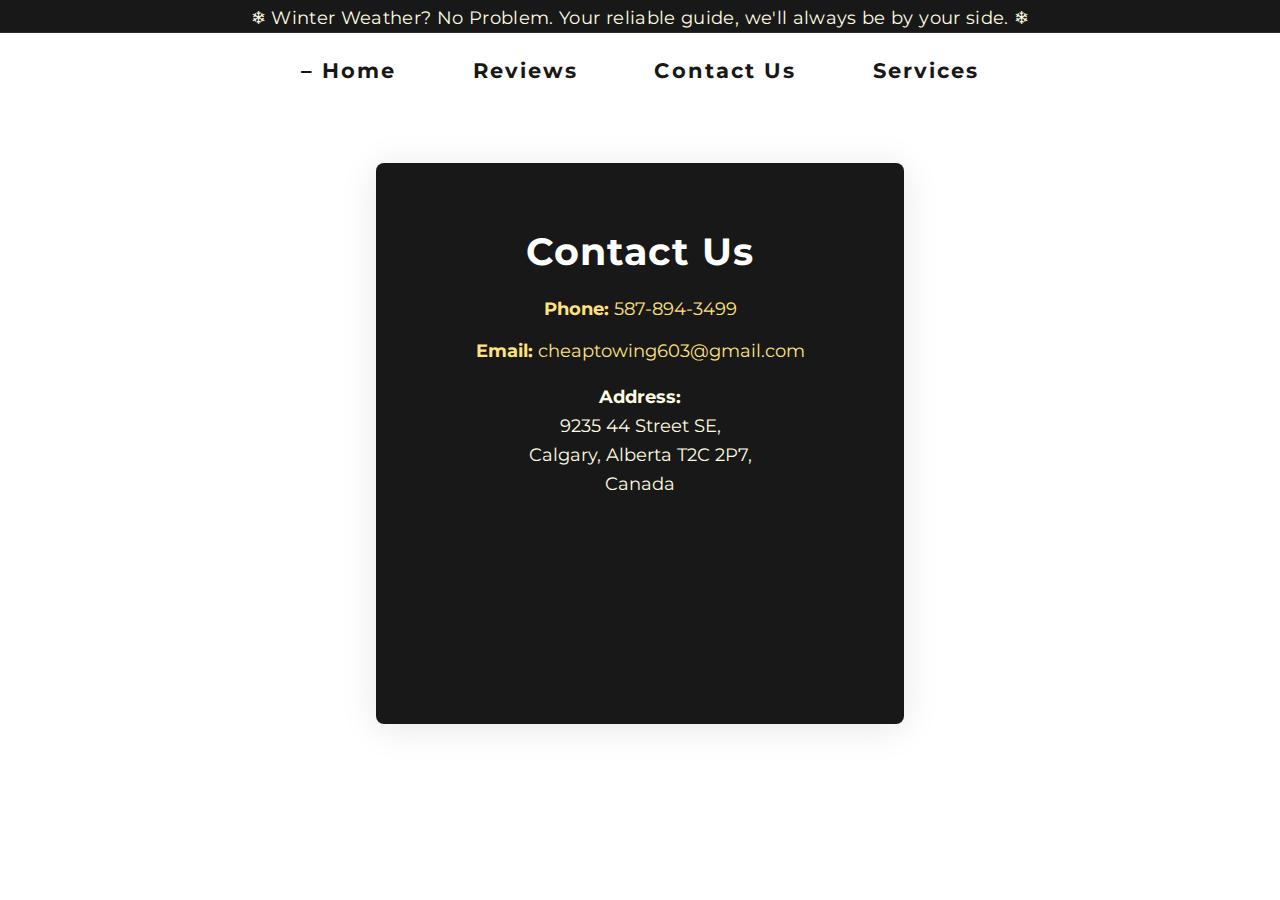
<file: contact.html>
<!DOCTYPE html>
<html lang="en">
<head>
  <meta charset="UTF-8"/>
  <title>Contact Us | YYC Road Rescue</title>
  <meta name="viewport" content="width=device-width, initial-scale=1"/>
  <!-- Same font and base styles as index.html! -->
  <link href="https://fonts.googleapis.com/css2?family=Montserrat:wght@700;400;800&display=swap" rel="stylesheet">
  <style>
    body {
      margin: 0;
      font-family: 'Montserrat', Arial, sans-serif;
      background: #fff;
      color: #222;
    }
    .top-status-bar {
      background: #181818;
      color: #fffce1;
      text-align: center;
      font-size: 1.10em;
      padding: 7px 0 4px 0;
      letter-spacing: 0.02em;
      border-bottom: 1px solid #312a2a;}
    .hero-nav {
      width: 100%; z-index: 2; margin: 0 auto; text-align: center; padding-top: 25px; position: relative;
    }
    .hero-nav ul { display: flex; justify-content: center; list-style: none; margin: 0; padding: 0; }
    .hero-nav li { margin: 0 34px; }
    .hero-nav a {
      color: #181818;
      font-size: 1.3em;
      letter-spacing: 0.10em;
      font-weight: bold;
      text-decoration: none;
      padding: 0.2em 0.2em;
      font-family: 'Montserrat', Arial, sans-serif;
      transition: color 0.18s;
    }
    .hero-nav a:hover { color: #b90012; }
    .contact-container {
      margin: 80px auto 0 auto;
      padding: 40px 24px;
      background: #181818;
      border-radius: 8px;
      max-width: 480px;
      color: #ffe27d;
      box-shadow: 0 4px 36px rgba(0,0,0,0.10);
      font-size: 1.13em;
      text-align: center;
    }
    .contact-container h1 {
      color: #fff;
      font-size: 2.1em;
      letter-spacing: 1.2px;
      margin-bottom: 22px;
    }
    .contact-container a {
      color: #ffe27d;
      text-decoration: none;
      word-break: break-all;
    }
    .contact-container a:hover {
      color: #fff;
      text-decoration: underline;
    }
    .contact-container address {
      font-style: normal;
      line-height: 1.62;
      margin: 20px 0 10px 0;
      color: #fffce1;
    }
    @media (max-width: 600px){
      .contact-container {
        margin: 30px 12px 0 12px;
        padding: 19px 5px;}
      .hero-nav ul { flex-direction: column; gap: 0;}
      .hero-nav li { margin: 10px 0;}
    }
  </style>
</head>
<body>
  <!-- Status Bar (copied from index.html for consistency) -->
  <div class="top-status-bar">
    <span>&#10052;</span>
    Winter Weather? No Problem. Your reliable guide, we'll always be by your side.
    <span>&#10052;</span>
  </div>

  <!-- Navigation Bar -->
  <nav class="hero-nav">
    <ul>
      <li><a href="index.html">– Home</a></li>
      <li><a href="#">Reviews</a></li>
      <li><a href="contact.html">Contact Us</a></li>
      <li><a href="index.html#services">Services</a></li>
    </ul>
  </nav>

  <div class="contact-container">
    <h1>Contact Us</h1>
    <p>
      <strong>Phone:</strong>
      <a href="tel:5878943499">587-894-3499</a>
    </p>
    <p>
      <strong>Email:</strong>
      <a href="mailto:CHEAPTOWING603@GMAIL.COM">cheaptowing603@gmail.com</a>
    </p>
    <address>
      <strong>Address:</strong><br>
      9235 44 Street SE,<br>
      Calgary, Alberta T2C 2P7,<br>
      Canada
    </address>
    <div style="margin:20px 0 0 0;">
      <iframe src="https://www.google.com/maps?q=9235+44+Street+SE,+Calgary,+Alberta+T2C+2P7,+Canada&output=embed" width="100%" height="160" style="border:0; border-radius:8px;" allowfullscreen="" loading="lazy"></iframe>
    </div>
  </div>
</body>
</html>
</file>
